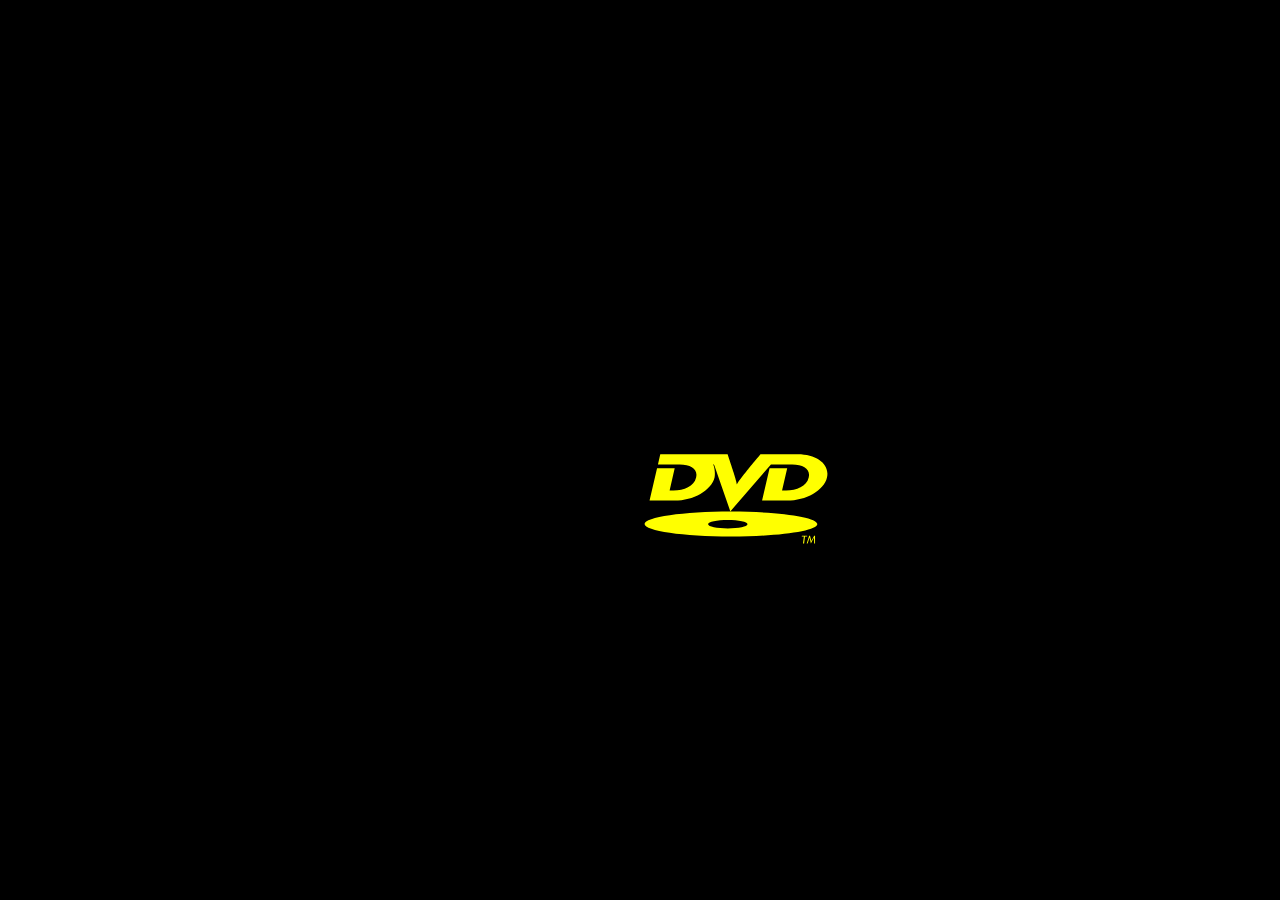
<file: dvd/index.html>
<!DOCTYPE html>
<html lang="en">
<head>
  <meta charset="UTF-8">
  <meta http-equiv="X-UA-Compatible" content="IE=edge">
  <meta name="viewport" content="width=device-width, initial-scale=1.0">
  <link rel="stylesheet" href="style.css">
  <title>DVD Screensaver</title>
</head>
<body>
  <svg id="dvdsvg" xmlns="http://www.w3.org/2000/svg" width="100%" height="100%" viewBox="0 0 210 107"><title>DVD logo</title><path class="dvdlogo" d="M118.895,20.346c0,0-13.743,16.922-13.04,18.001c0.975-1.079-4.934-18.186-4.934-18.186s-1.233-3.597-5.102-15.387H81.81H47.812H22.175l-2.56,11.068h19.299h4.579c12.415,0,19.995,5.132,17.878,14.225c-2.287,9.901-13.123,14.128-24.665,14.128H32.39l5.552-24.208H18.647l-8.192,35.368h27.398c20.612,0,40.166-11.067,43.692-25.288c0.617-2.614,0.53-9.185-1.054-13.053c0-0.093-0.091-0.271-0.178-0.537c-0.087-0.093-0.178-0.722,0.178-0.814c0.172-0.092,0.525,0.271,0.525,0.358c0,0,0.179,0.456,0.351,0.813l17.44,50.315l44.404-51.216l18.761-0.092h4.579c12.424,0,20.09,5.132,17.969,14.225c-2.29,9.901-13.205,14.128-24.75,14.128h-4.405L161,19.987h-19.287l-8.198,35.368h27.398c20.611,0,40.343-11.067,43.604-25.288c3.347-14.225-11.101-25.293-31.89-25.293h-18.143h-22.727C120.923,17.823,118.895,20.346,118.895,20.346L118.895,20.346z"/><path class="dvdlogo" d="M99.424,67.329C47.281,67.329,5,73.449,5,81.012c0,7.558,42.281,13.678,94.424,13.678c52.239,0,94.524-6.12,94.524-13.678C193.949,73.449,151.664,67.329,99.424,67.329z M96.078,85.873c-11.98,0-21.58-2.072-21.58-4.595c0-2.523,9.599-4.59,21.58-4.59c11.888,0,21.498,2.066,21.498,4.59C117.576,83.801,107.966,85.873,96.078,85.873z"/><polygon class="dvdlogo" points="182.843,94.635 182.843,93.653 177.098,93.653 176.859,94.635 179.251,94.635 178.286,102.226 179.49,102.226 180.445,94.635 182.843,94.635"/><polygon class="dvdlogo" points="191.453,102.226 191.453,93.653 190.504,93.653 187.384,99.534 185.968,93.653 185.013,93.653 182.36,102.226 183.337,102.226 185.475,95.617 186.917,102.226 190.276,95.617 190.504,102.226 191.453,102.226"/></svg>
</body>
</html>
</file>
<file: dvd/style.css>
:root {
  --color-1: #ffff00;
  --color-2: #ff0000;
  --color-3: #009000;
  --color-4: #d116d1;
  --color-5: #4682b4;
  --color-6: #dc143c;
  --color-7: #00ffff;
}

* {
  margin: 0;
  padding: 0;
}

body {
  background: black;
  width: 100vw;
  height: 100vh;
  overflow: hidden;
}

.dvdlogo {
  fill: var(--color-1);
  animation: dvd-fill 20s forwards infinite alternate-reverse linear;
}

#dvdsvg {
  width: 15vw;
  height: auto;
  position: absolute;
  left: 50%;
  top: 50%;
  animation: dvd-motion 20s forwards infinite alternate-reverse linear;
}

@keyframes dvd-motion {
  0% {
    top: 0;
    left: 0;
  }
  
  15% {
     top: 90%;
     left: 45%;
  }

  30% {
     top: 40%;
     left: 88%;
  }

  45% {
     top: 0%;
     left: 50%;
  }

  60% {
     top: 60%;
     left: 0%;
  }

  75% {
     top: 90%;
     left: 30%;
  }

  85% {
     top: 40%;
     left: 88%;

  }

  100% {
     top: 0;
     left: 0;
  }
}

@keyframes dvd-fill {
  0% {
    fill: var(--color-1);
  }
  14.99999% {
    fill: var(--color-1);
  }

  15% {
     fill: var(--color-2);
  }
  29.99999% {
    fill: var(--color-2);
  }

  30% {
     fill: var(--color-3);
  }
  44.99999% {
    fill: var(--color-3);
  }

  45% {
     fill: var(--color-4);
  }
  59.99999% {
    fill: var(--color-4);
  }

  60% {
     fill: var(--color-5);
  }
  74.99999% {
    fill: var(--color-5);
  }

  75% {
     fill: var(--color-6);
  }
  84.99999% {
    fill: var(--color-6);
  }
  
  85% {
     fill: var(--color-7);
  }
  99.99999% {
    fill: var(--color-7);
  }

  100% {
     fill: var(--color-1);
  }
}
</file>
